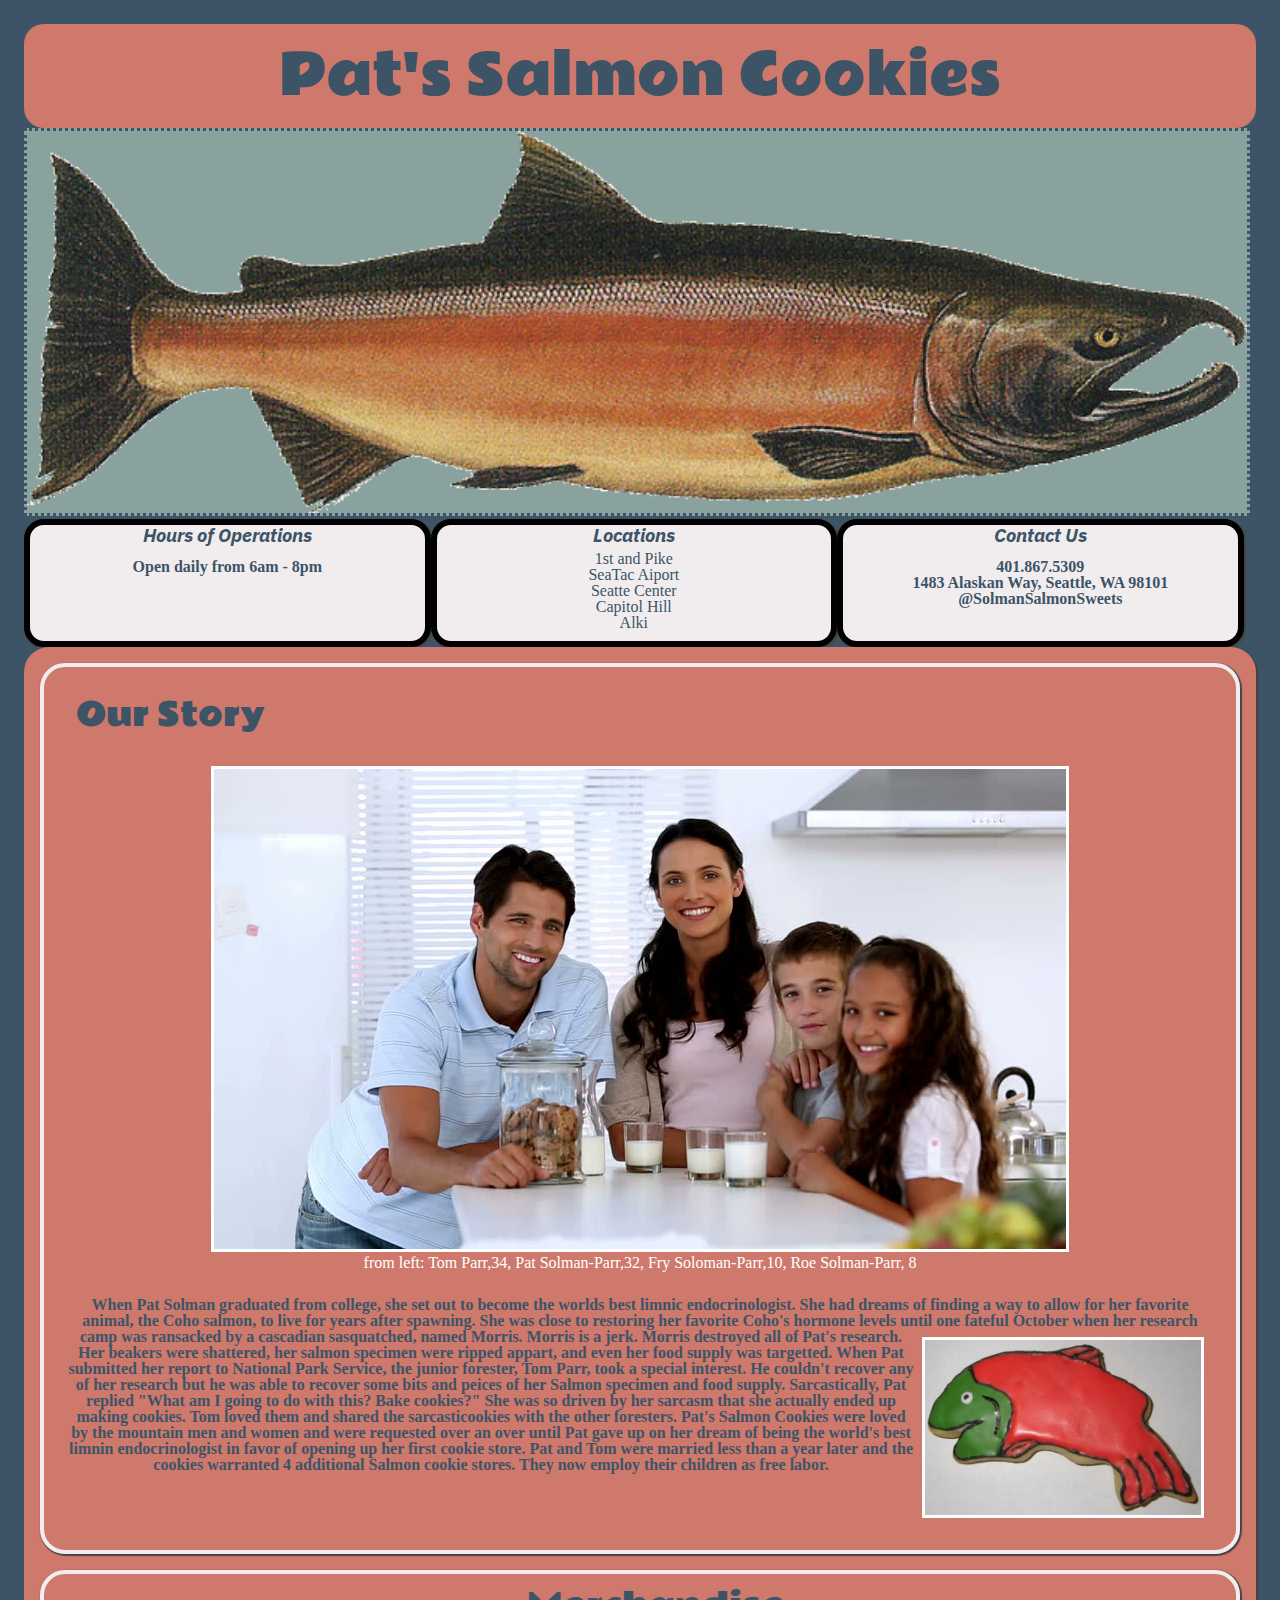
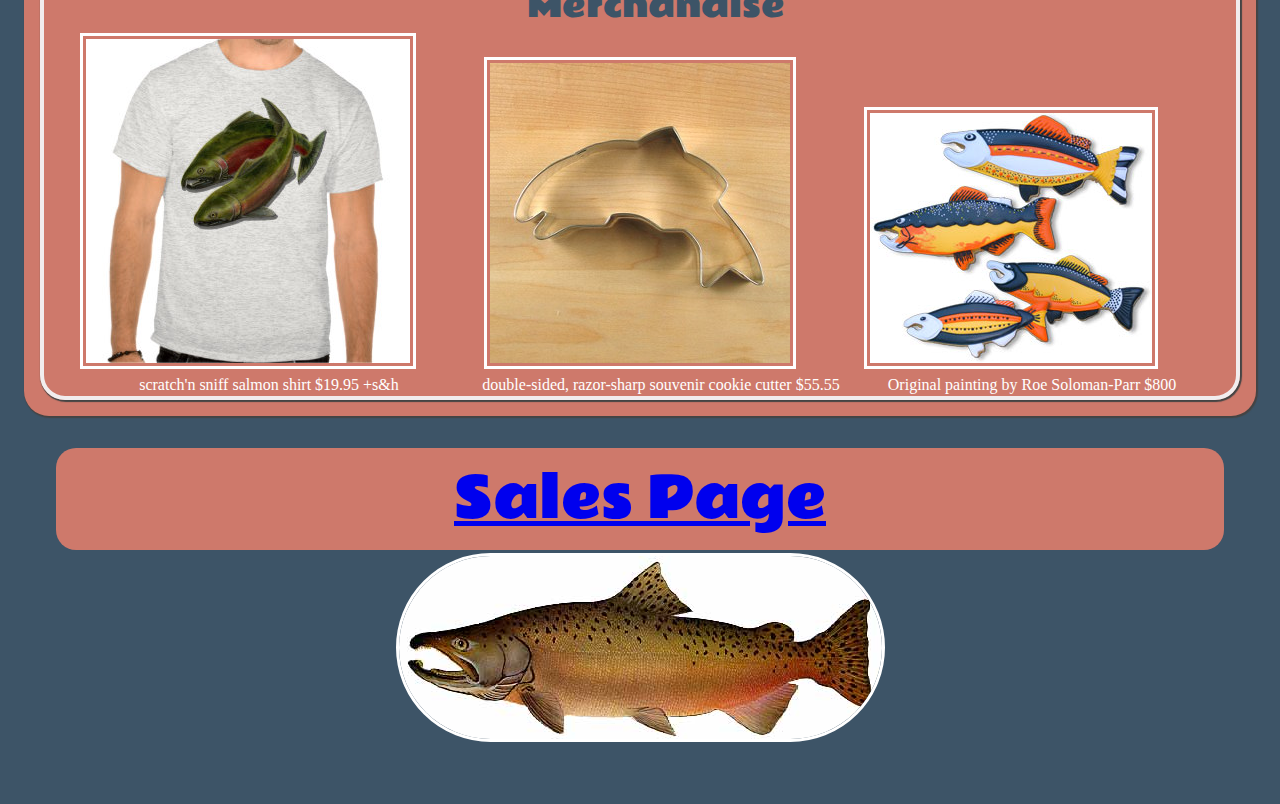
<file: index.html>
<!Doctype HTML>
<html lang="en">
<head>
  <!-- I dont know what this meta stuff is doing, I didn't add it-->
  <meta charset="UTF-8">
  <meta name="viewport" content="width=device-width, initial-scale=1.0">
  <meta http-equiv="X-UA-Compatible" content="ie=edge">
  <title>Salmon Cookies</title>
  <link rel="stylesheet" href="css/reset.css">
  <link rel="stylesheet" href="css/style.css">
  <link href="https://fonts.googleapis.com/css?family=IBM+Plex+Sans|Rammetto+One" rel="stylesheet">
</head>
<body>

  <header>Pat's Salmon Cookies</header>
  <img id='salmonLogo1' src="img/salmon.png" alt="Salmon Cookies logo">

  <Section id = 'topBar'>
    <ul>
    <li class = "topBar">
      <h2>Hours of Operations</h2>
      <p>Open daily from 6am - 8pm</p>
    </li>
    <li class = "topBar">
      <h2>Locations</h2>
      <ul>
        <li class = "location">1st and Pike</li>
        <li class = "location" >SeaTac Aiport</li>
        <li class = "location" >Seatte Center</li>
        <li class = "location" >Capitol Hill</li>
        <li class = "location" >Alki </li>
        
      </ul>
    </li>
    <li class= "topBar">
      <h2>Contact Us</h2>
      <p> 401.867.5309<br> 
      1483 Alaskan Way, Seattle, WA 98101
      <br>
        @SolmanSalmonSweets
      </p>
    </li>
      </ul>
  </section>

  <section class = "deck">
    <div id = "ourStory">
      <h2 id = "ourStoryHeader">Our Story</h2>
      <figure>
          <img src="img/family.jpg" alt= "The Solman-Parr Family"/>
          <figcaption>from left: Tom Parr,34, Pat Solman-Parr,32, Fry Soloman-Parr,10, Roe Solman-Parr, 8 </figcaption>
      </figure>


      <p>When Pat Solman graduated from college, she set out to become the worlds best limnic endocrinologist. She had  dreams of finding a way to allow for her favorite animal, the Coho salmon, to live for years after spawning. She was close to restoring her favorite Coho's hormone levels  until one fateful October when her research camp was ransacked by a cascadian sasquatched, named Morris. Morris is a jerk.  
        
        <img class= "inLinePic" src="img/frosted-cookie.jpg"  alt="A frosted Salmon cookie">
        
       Morris destroyed all of Pat's research. Her beakers were shattered, her salmon specimen were ripped appart, and even her food supply was targetted.  When Pat submitted her report to National Park Service, the junior forester, Tom Parr, took a special interest. He couldn't recover any of her research but he was able to recover some bits and peices of her Salmon specimen and food supply. 
        Sarcastically, Pat replied "What am I going to do with this? Bake cookies?" She was so driven by her sarcasm that she actually ended up making cookies. Tom loved them and shared the sarcasticookies with the other foresters. 
        Pat's Salmon Cookies were loved by the mountain men and women and were requested over an over until Pat gave up on her dream of being the world's best limnin endocrinologist in favor of opening up her first cookie store.
        Pat and Tom were married less than a year later and the cookies warranted 4 additional Salmon cookie stores. They now employ their children as free labor. 
      </p>
    </div>
    <div id= "merchandise">
        <h2 id= merchandiseHeader>
          Merchandise</h2>
        <figure>
            <img class= "inLinePic" src="img/shirt.jpg" alt="Pat's Salmon Cookie shirt"/>
            <figcaption>scratch'n sniff salmon shirt $19.95 +s&h</figcaption>
        </figure>
             <figure> <img class= "inLinePic" src="img/cutter.jpg" alt="a salmon cookie cutter"><figcaption>double-sided, razor-sharp souvenir cookie cutter $55.55</figcaption></figure>
        <figure><img class= "inLinePic" src="img/fish.jpg" alt="fish"><figcaption>Original painting by Roe Soloman-Parr $800</figcaption></figure>
    </div>
  </section>
  <section class = "bottomBar">
    <header id = "Sales Page" ><a href="sales.html">Sales Page</a> </header>
    <figure>
      <img src="img/chinook.jpg" alt="a Chinook Salmon">
    </figure>
  </section>
</body>
</html>
</file>
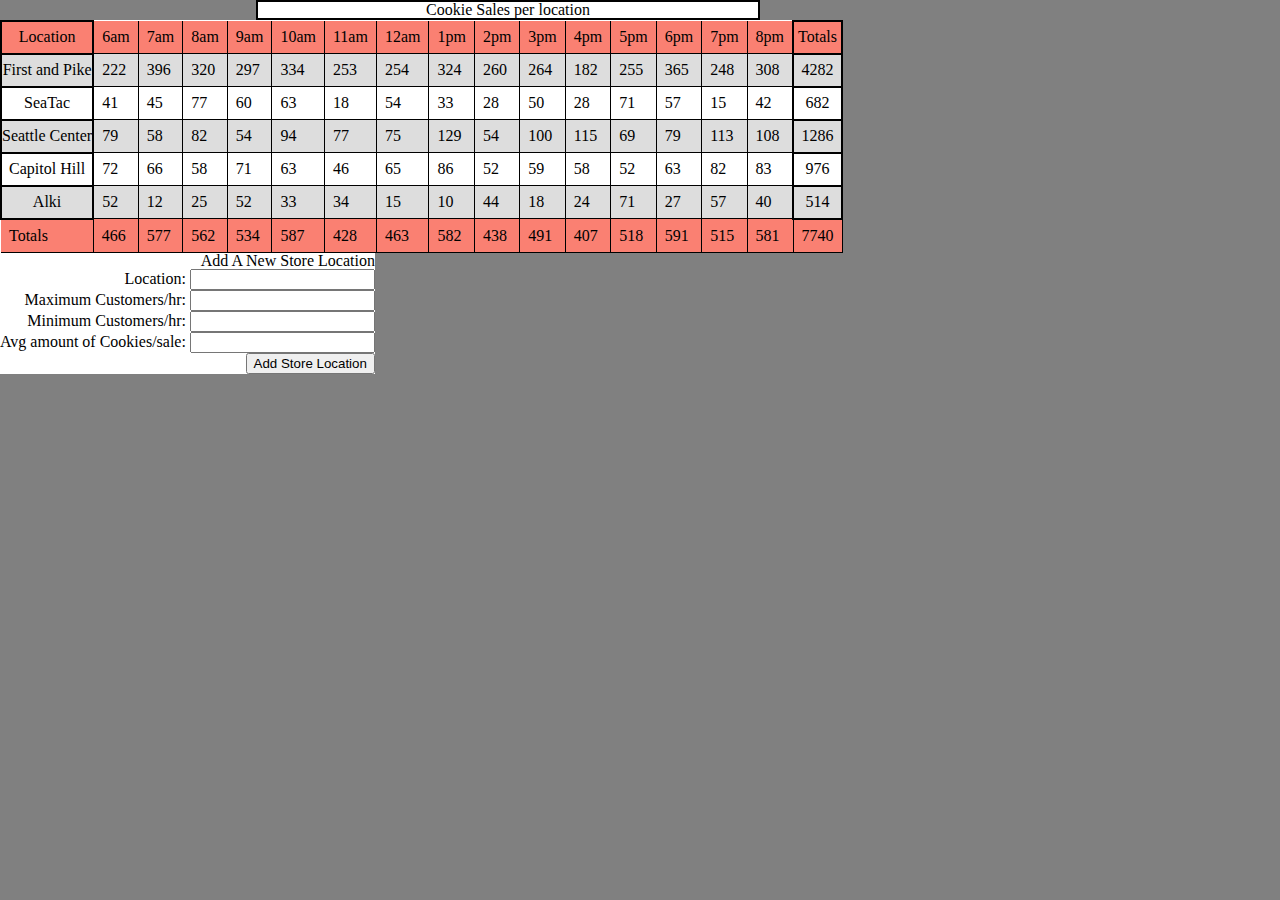
<file: sales.html>
<!DOCTYPE html>
<html id = 'salesPage'>
    <head>
        <title>Salmon Cookie Sales</title>
        <link href="css/reset.css" rel="reset stylesheet"/>
        <link href="css/styleSales.css" rel="stylesheet"/>
    </head>

    <body id = charts>
        <section>
          <div id=table>
            <h2 id='tableH'>Cookie Sales per location</h2>
            <table id='tableCookieSales'></table>
          </div>
          
          <div>
            <form id= "storeForm">
                    <fieldset>
                      <legend>Add A New Store Location</legend>
                     <ul>
                      <li><label for="storeLocal">Location:</label>
                      <input type="text" name ="storeLocal">
                       </li>

                      <li><label for="maxCustomers">Maximum Customers/hr:</label>
                        <input type="text" name="maxCustomers"></li>

                      <li><label for="minCustomers">Minimum Customers/hr:</label>
                        <input type="text" name ="minCustomers"></li>

                      <li><label for="avgCookies">Avg amount of Cookies/sale:</label>
                        <input type="text" name ="avgCookies"></li>

                       <li><button>Add Store Location</button></li>
                     </ul> 
                    </fieldset>
                  </form>
              </div>
          </section>
        <script src="js/app.js"></script>

    </body>

</html>
</file>
<file: css/style.css>
*{
  box-sizing: border-box;
}
body{
  background-color: #3D5467;
  padding: 1.5em;
}
 header {
  font-family: 'Rammetto One', cursive;
  width: 100%;
  background-color: #ce796b;
  color: #3D5467;
  font-size: 55px;
  text-align: center;
  border-radius: 20px;
  padding: 2%;
}
#salmonLogo1 {
  margin: auto;
  border: 3px dotted #3D5467;
  width: 99.5%;
  background-color: #8AA29E;
}
#topBar {
  position: relative;
  margin: auto;
  display: block;
  width: 100%;
  background-color: #3D5467;
  overflow: hidden;
  text-align:center;
}
.topBar{
  display: block;
  position: relative;
  height: 8em;
  border: 6px solid black;
  border-radius: 20px;
  background-color: #f1EDEE;
  color: #3D5467;
  float: left;
  width: 33%;
  text-align: center;
  box-shadow: 1px 1px 1px 1px #444;
  overflow:hidden;
}
.topBar:hover {
  background-color: #ce796b;
  color: white;
  font-style: bold;
  cursor: pointer;
}
ul h2 {
  font-size:1.2em;
  font-style: oblique;
  font-weight: bolder
}
h2{
  font-family: 'IBM Plex Sans', sans-serif;
}

.location:hover{
  background-color: white;
  color: black;
}
li h2{
margin-bottom: 7px;
}
.deck {
  background-color: #ce796b;
  width: 100%;
  box-shadow: 1px 1px 1px 1px #444;
  padding: 1em; 
  overflow:hidden;
  border-radius: 25px;
  text-align:center;
}
#ourStoryHeader{
  display:block;
  font-size:2em;
  margin: 1em;
  font-family: 'Rammetto One', cursive;
  color: #3D5467;
  margin-left: 1em;
  text-align:left;
}
#merchandiseHeader {
    display:block;
  font-size:2em;
  margin: 0;
  font-family: 'Rammetto One', cursive;
  color: #3D5467;
  margin-left: 1em;
  margin-top: .5em;
}
#ourStory{
  border: .25em solid #F1EDEE;
  float: left;
  width: 100%;
  height: auto;
  box-shadow: 1px 1px 1px 1px #444;
  overflow: hidden;
  text-align:center;
  border-radius: 25px;
  margin-bottom: 1em;
}
#merchandise{
  display: block;
  overflow: hidden;
  border:.25em solid #F1EDEE;
  width: 100%;
  clear: bottom;
  box-shadow: 1px 1px 1px 1px #444;
  text-align:center;
  border-radius: 25px;
}
figure{
  display:inline-block;
  margin: 3px
}

figcaption{
  color:white;
  text-align:center;
}
p{
  display:inline-block;
  color: #3D5467;
  padding: 2%;
  font-weight:bold;
  overflow-wrap:normal
}
.inLinePic{
  float:right;
  margin: .5em;
}
#merchandise .inLinePic{
  display:inline;
  padding: 3px;
  margin-right: 50px
}
.bottomBar{
  text-align:center;
  margin: 2em;
}
.bottomBar:hover{
  font-weight: bold;
  cursor: pointer;
}
img{
  width:auto;
  border: 3px solid white
}
.bottomBar img{
  border-radius: 130px 130px 130px 130px;
  
}
</file>
<file: css/styleSales.css>
*{
  font-family: Arial, Helvetica, sans-serif;
}
#charts{
  background-color: gray;
}

#tableH{
    background-color: white;
    text-align: center;
    width: 500px;
    border: 2px solid black;
    margin-left: 20%;
}

ul {
  list-style: none;
}
form {
 border: none;
 float: left;
 text-align: right;
 background-color: white;
}
table {
  background: #fff;
  border-spacing: 0;
  
}
table tr:first-child {
  background: salmon;
}
table tr:nth-child(even) {
  background: #ddd;
}
table tr:last-child {
  background: salmon;
}
table td {
  padding:  .5em;
  border-bottom: 1px solid black;
  border-right: .1em solid black;
}
th {
  border: 2px solid black;
}
</file>
